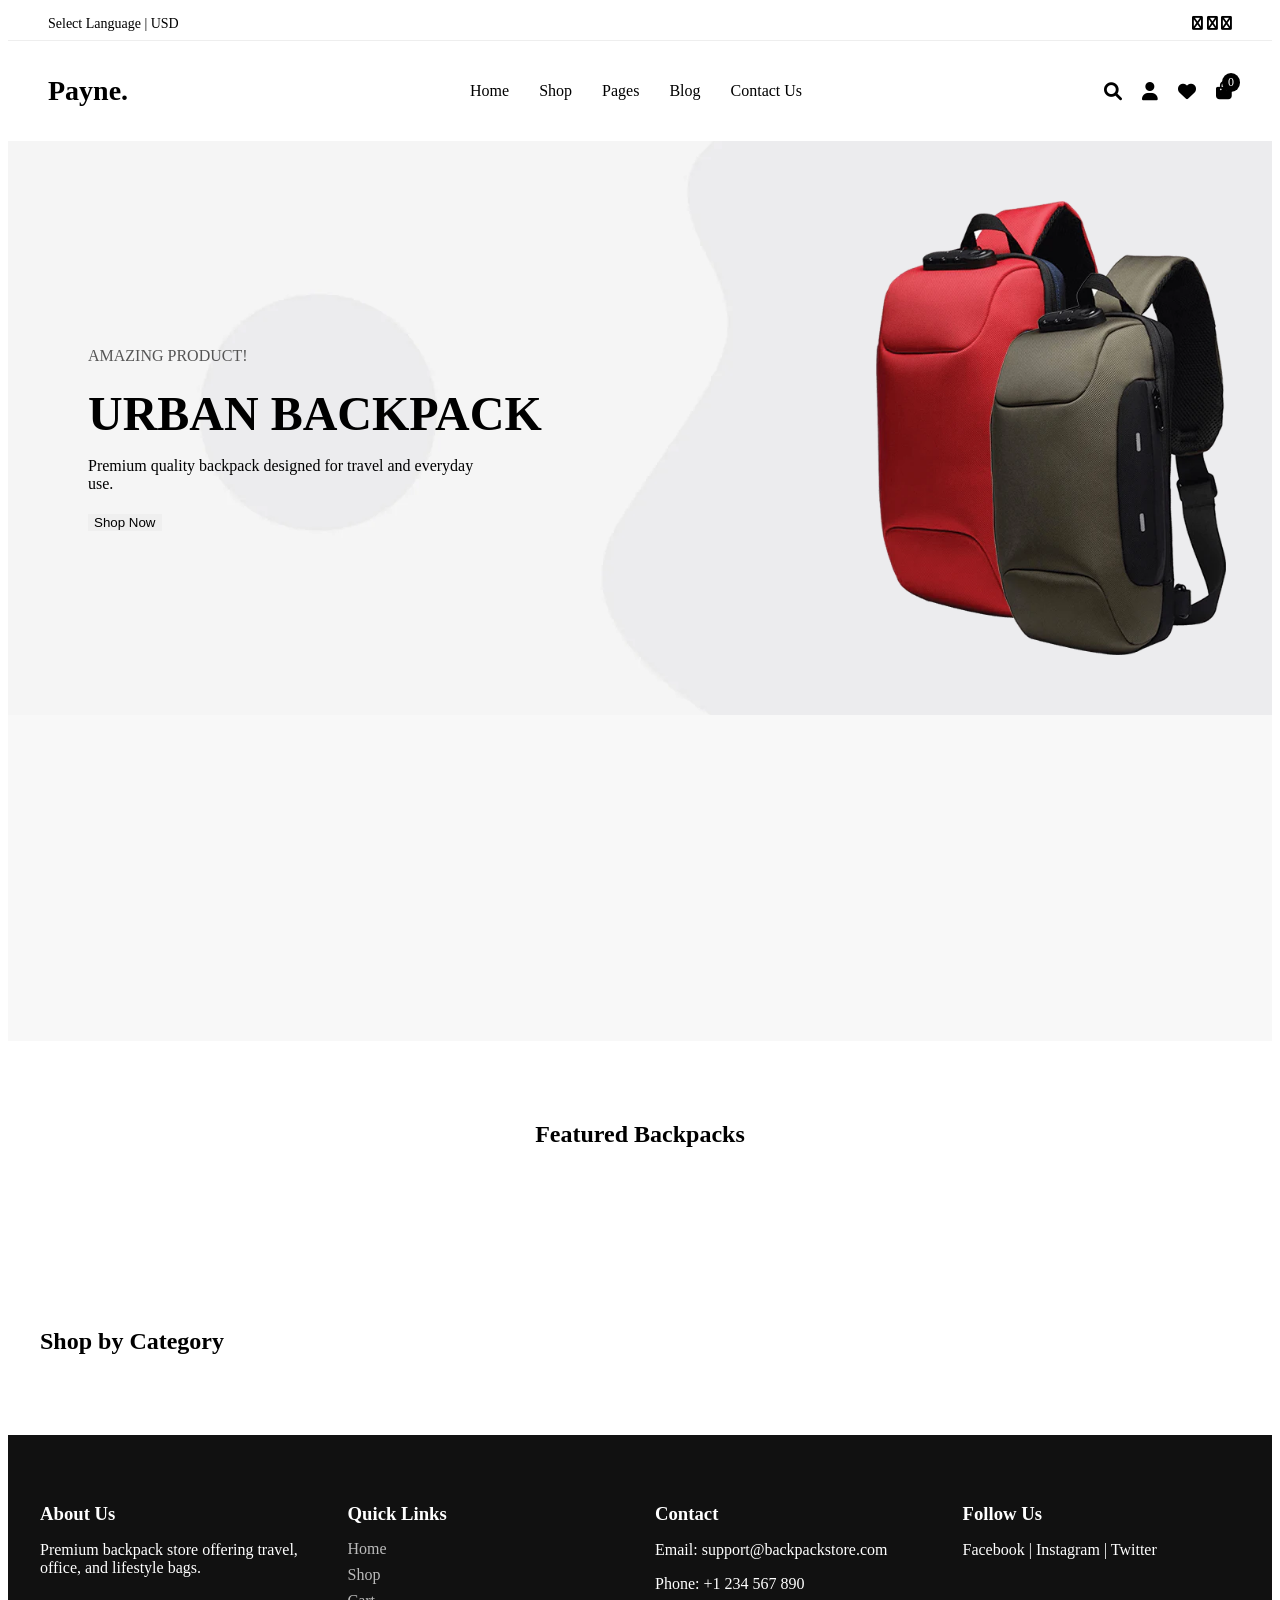
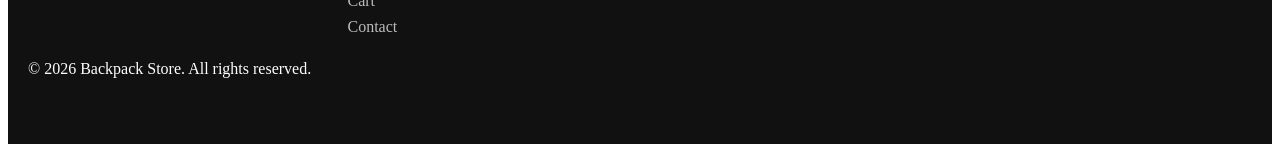
<file: index.html>
<!DOCTYPE html>
<html lang="en">
<head>
    <meta charset="UTF-8">
    <meta name="viewport" content="width=device-width, initial-scale=1.0">
    <title> Frontend E-commerce
Website</title>

<link rel="stylesheet" href="css/style.css">
<link rel="stylesheet" href="css/responsive.css">
<link rel="stylesheet" href="https://cdnjs.cloudflare.com/ajax/libs/font-awesome/6.0.0/css/all.min.css">

</head>
<body>
<!-- /* ===========================
NAVBAR STRUCTURE
=========================== */ -->

<header class="header">

  <!-- Top Bar -->
  <div class="top-bar">
    <div> Select Language | USD </div>

    <div class="social-icons">
      <i class="fa fa-facebook"></i>
      <i class="fa fa-twitter"></i>
      <i class="fa fa-linkedin"></i>
    </div>
  </div>

  <!-- Main Navbar -->
  <div class="navbar">

    <!-- Logo -->
    <div class="logo">
      Payne.
    </div>
    <!-- Hamburger (only visible on mobile) -->


    <!-- Menu -->
    <ul class="nav-menu">

      <li><a href="#">Home</a></li>

      <li><a href="#">Shop</a></li>

      <!-- Dropdown -->
      <li class="dropdown">
        <a href="#">Pages</a>

        <ul class="dropdown-menu">
          <li><a href="#">About</a></li>
          <li><a href="#">FAQ</a></li>
          <li><a href="#">Checkout</a></li>
        </ul>
      </li>

      <li><a href="#">Blog</a></li>
      <li><a href="#">Contact Us</a></li>

    </ul>

    <!-- Icons -->
    <div class="nav-icons">

      <i class="fa fa-search"></i>
      <i class="fa fa-user"></i>
      <i class="fa fa-heart"></i>

      <!-- Cart -->
      <div class="cart-icon">
        <i class="fa fa-shopping-bag"></i>
        <span id="cartCount">0</span>
      </div>

    </div>

  </div>

</header>
  
  <!-- HERO SECTION -->
<section class="hero">

  <div class="slider">

    <div class="slide active" style="background-image: url('images/products/slider-bg-01.webp');"">
      <div class="slide-content">
        <h4>AMAZING PRODUCT!</h4>
        <h1>URBAN BACKPACK</h1>
        <p>Premium quality backpack designed for travel and everyday use.</p>
        <button class="btn">Shop Now</button>
      </div>
      
      <img src="images/products/slider-image-01.webp" alt="Backpack">
    </div>

    <div class="slide" style="background-image: url('images/products/slider-bg-02.webp') ;" >
      <div class="slide-content">
        <h4>NEW COLLECTION</h4>
        <h1>TRAVEL SERIES</h1>
        <p>Lightweight, durable and stylish backpacks for explorers.</p>
        <button class="btn">Explore</button>
      </div>
      <img src="images/products/slider-image-02.webp" alt="Backpack">
    </div>
    


  </div>
<!-- Controls -->
  <!-- <button class="prev">❮</button>
  <button class="next">❯</button> -->

  

  <!-- Dots -->
  <div class="dots"></div>
  

</section>
<!-- FEATURED PRODUCTS -->
<section class="featured-products">

  <h2>Featured Backpacks</h2>

  <!-- 
    This container will be filled dynamically using JavaScript.
    We do NOT hardcode products here.
  -->
  <div class="products-grid" id="featuredProducts"></div>

</section>
<!-- CATEGORY SECTION -->
<section class="categories">

  <h2>Shop by Category</h2>

  <!-- This will be filled dynamically -->
  <div class="category-grid" id="categoryContainer"></div>

</section>




<footer class="footer">

  <div class="footer-container">

    <div class="footer-section">
      <h3>About Us</h3>
      <p>Premium backpack store offering travel, office, and lifestyle bags.</p>
    </div>

    <div class="footer-section">
      <h3>Quick Links</h3>
      <a href="#">Home</a>
      <a href="#">Shop</a>
      <a href="#">Cart</a>
      <a href="#">Contact</a>
    </div>

    <div class="footer-section">
      <h3>Contact</h3>
      <p>Email: support@backpackstore.com</p>
      <p>Phone: +1 234 567 890</p>
    </div>

    <div class="footer-section">
      <h3>Follow Us</h3>
      <p>Facebook | Instagram | Twitter</p>
    </div>

  </div>

  <p class="copyright">© 2026 Backpack Store. All rights reserved.</p>

</footer>
<!-- =====================================
CART DRAWER (SLIDE FROM LEFT)
===================================== -->

<!-- Overlay (dark background when cart opens) -->
<div class="cart-overlay" id="cartOverlay"></div>

<!-- Cart Drawer -->
<div class="cart-drawer" id="cartDrawer">

  <!-- Cart Header -->
  <div class="cart-header">
    <h2>Your Cart</h2>
    <button id="closeCart">✖</button>
  </div>

  <!-- Cart Items Container -->
  <div class="cart-items" id="cartItems">
    <!-- Items will load dynamically here -->
  </div>

  <!-- Cart Footer -->
  <div class="cart-footer">
    <p>Subtotal: $<span id="cartSubtotal">0</span></p>
    <button class="checkout-btn">Checkout</button>
  </div>

</div>
<!-- Toast Message -->
<div id="toast" class="toast"></div>

<script src="js/data.js"></script>


  <script src="js/main.js"></script>



</body>
</html>
</file>
<file: css/style.css>
/* ===========================
GLOBAL NAVBAR STYLING
=========================== */

.header{
width:100%;
background:#fff;
}

/* Top Bar */
.top-bar{
display:flex;
justify-content:space-between;
padding:8px 40px;
font-size:14px;
border-bottom:1px solid #eee;
}

/* Navbar */
.navbar{
display:flex;
justify-content:space-between;
align-items:center;
padding:20px 40px;
}

/* Logo */
.logo{
font-size:28px;
font-weight:bold;
}

/* Menu */
.nav-menu{
display:flex;
list-style:none;
gap:30px;
z-index: 1001
}

/* Menu links */
.nav-menu li{
position:relative; /* needed for hover line */
}

/* Link styling */
.nav-menu a{
text-decoration:none;
color:#000;
font-weight:500;
padding:5px 0;
display:inline-block;
}

/* ===========================
HOVER ANIMATION (RIGHT → LEFT LINE)
=========================== */

.nav-menu li::before{

content:"";
position:absolute;

top:-5px; /* line appears above text */

right:0; /* start from RIGHT */

width:0; /* initially hidden */

height:3px;
background:black;

transition:0.3s;
}

/* On hover */
.nav-menu li:hover::before{

width:100%; /* expand full width */

left:0; /* stretch toward left */

right:auto;

}

/* When leaving hover → shrinks back to right */
.nav-menu li::before{
transform-origin:right;
}

/* ===========================
ICONS
=========================== */

.nav-icons{
display:flex;
gap:20px;
align-items:center;
}

.nav-icons i{
font-size:18px;
cursor:pointer;
}

/* Cart */
.cart-icon{
position:relative;
}

/* Cart badge */
.cart-icon span{
position:absolute;
top:-8px;
right:-8px;

background:black;
color:white;

font-size:12px;
padding:2px 6px;
border-radius:50%;
}

/* ===========================
DROPDOWN MENU
=========================== */

.dropdown-menu{
position:absolute;
top:35px;
left:0;

background:white;
list-style:none;
padding:10px 0;

width:150px;

opacity:0;
visibility:hidden;

transform:translateY(10px);
transition:0.3s;
}

/* Dropdown items */
.dropdown-menu li{
padding:8px 15px;
}

/* Show dropdown on hover */
.dropdown:hover .dropdown-menu{

opacity:1;
visibility:visible;
transform:translateY(0);
}



.hamburger{
display:none; /* hidden on desktop */
font-size:24px;
cursor:pointer;
}

/* ===========================
MOBILE VIEW
=========================== */

@media (max-width:768px){

/* show hamburger */
.hamburger{
display:block;
}

/* hide menu by default */
.nav-menu{

position:absolute;
top:70px;
left:0;

width:100%;
background:white;

flex-direction:column;
align-items:center;

gap:20px;
padding:20px 0;

/* hidden initially */
transform:translateY(-200%);
transition:0.3s;

}

/* when active (clicked) */
.nav-menu.active{
transform:translateY(0);
}

/* dropdown fix for mobile */
.dropdown-menu{

position:static;
opacity:1;
visibility:visible;
transform:none;

display:none; /* hidden until clicked */

}

/* show dropdown when active */
.dropdown.active .dropdown-menu{
display:block;
}

/* make icons smaller spacing */
.nav-icons{
gap:12px;
}

}


/* HERO SECTION */

.hero {
  position: relative;
  width: 100%;
  overflow: hidden;
  background: #f8f8f8;
  min-height: 100vh;
}

.slider {
  display: flex;
  transition: transform 0.5s ease-in-out;
  width: 90%;  
}

.slide {
  min-width: 100%;
  display: flex;
  align-items: center;
  justify-content: space-between;
  padding: 60px 80px;
  background-size: cover;
  background-position: center;
  border-image-width: 100%;
}

.slide img {
  width: 350px;
  
}

.slide-content h1 {
  font-size: 48px;
  margin: 10px 0;
}

.slide-content h4 {
  font-weight: 500;
  color: #555;
}

.slide-content p {
  max-width: 400px;
  margin-bottom: 20px;
}

.btn {
  
  border: none;
  color: rgb(0, 0, 0);
  cursor: pointer;
  
}

/* CONTROLS */

.prev, .next {
  position: absolute;
  top: 50%;
  transform: translateY(-50%);
  background: black;
  color: white;
  border: none;
  padding: 10px;
  cursor: pointer;
}

.prev { left: 20px; }
.next { right: 20px; }

/* DOTS */

.dots {
  text-align: center;
  padding: 10px;
}

.dots span {
  height: 10px;
  width: 10px;
  background: #bbb;
  margin: 0 5px;
  display: inline-block;
  border-radius: 50%;
  cursor: pointer;
}

.dots .active-dot {
  background: black;
}


/* =====================================
FEATURED PRODUCTS SECTION
===================================== */

.featured-products {
  padding: 60px 20px;
  max-width: 1200px;
  margin: auto;
}

.featured-products h2 {
  text-align: center;
  margin-bottom: 40px;
}

.products-grid {
  display: grid;

  /* Desktop = 4 columns */
  grid-template-columns: repeat(4, 1fr);
  gap: 20px;
}

/* Tablet */
@media (max-width: 1024px) {
  .products-grid {
    grid-template-columns: repeat(2, 1fr);
  }
}

/* Mobile */
@media (max-width: 768px) {
  .products-grid {
    grid-template-columns: 1fr;
  }
}

/* Product Card */

.product-card {
  border: 1px solid #eee;
  padding: 15px;
  text-align: center;
  transition: 0.3s;
  background: white;
}

.product-card:hover {
  box-shadow: 0 5px 15px rgba(0,0,0,0.1);
}

.product-card img {
  width: 100%;
  height: 220px;
  object-fit: cover;
}

.product-card h3 {
  font-size: 16px;
  margin: 10px 0;
}

.price {
  font-weight: bold;
}

.old-price {
  text-decoration: line-through;
  color: gray;
  font-size: 14px;
  margin-left: 5px;
}

.add-to-cart {
  margin-top: 10px;
  padding: 8px 12px;
  border: none;
  background: black;
  color: white;
  cursor: pointer;
}



/* =====================================
CATEGORY SECTION
===================================== */

.categories {
  padding: 60px 20px;
  max-width: 1200px;
  margin: auto;
}

.category-grid {
  display: grid;
  grid-template-columns: repeat(4, 1fr);
  gap: 20px;
}

@media (max-width: 1024px) {
  .category-grid {
    grid-template-columns: repeat(2, 1fr);
  }
}

@media (max-width: 768px) {
  .category-grid {
    grid-template-columns: 1fr;
  }
}

.category-card {
  position: relative;
  cursor: pointer;
  overflow: hidden;
}

.category-card img {
  width: 100%;
  height: 250px;
  object-fit: cover;
  transition: 0.3s;
}

.category-card:hover img {
  transform: scale(1.1);
}

.category-card h3 {
  position: absolute;
  bottom: 20px;
  left: 20px;
  color: white;
  font-size: 22px;
}



/* =====================================
FOOTER
===================================== */

.footer {
  background: #111;
  color: white;
  padding: 50px 20px;
}

.footer-container {
  display: grid;
  grid-template-columns: repeat(4, 1fr);
  max-width: 1200px;
  margin: auto;
  gap: 30px;
}

.footer-section h3 {
  margin-bottom: 15px;
}

.footer-section a {
  display: block;
  color: #bbb;
  text-decoration: none;
  margin-bottom: 8px;
}

.footer-section a:hover {
  color: white;
}

@media (max-width: 768px) {
  .footer-container {
    grid-template-columns: 1fr;
  }
}



/* =====================================
CART DRAWER STYLING
===================================== */

/* Overlay background */
.cart-overlay {
  position: fixed;
  top: 0;
  left: 0;
  width: 100%;
  height: 100%;
  background: rgba(0,0,0,0.5);

  opacity: 0;
  visibility: hidden;
  transition: 0.3s;
  z-index: 999;
}

/* Cart drawer panel */
.cart-drawer {
  position: fixed;
  top: 0;
  left: -400px; /* Hidden by default */
  width: 350px;
  height: 100%;
  background: white;
  box-shadow: 5px 0 15px rgba(0,0,0,0.2);
  transition: 0.3s;
  z-index: 1000;

  display: flex;
  flex-direction: column;
}

/* When active */
.cart-drawer.active {
  left: 0;
}

.cart-overlay.active {
  opacity: 1;
  visibility: visible;
}

/* Header */
.cart-header {
  display: flex;
  justify-content: space-between;
  padding: 20px;
  border-bottom: 1px solid #eee;
}

.cart-header button {
  background: none;
  border: none;
  font-size: 18px;
  cursor: pointer;
}

/* Items */
.cart-items {
  flex: 1;
  overflow-y: auto;
  padding: 15px;
}

.cart-item {
  display: flex;
  gap: 10px;
  margin-bottom: 15px;
  border-bottom: 1px solid #eee;
  padding-bottom: 10px;
}

.cart-item img {
  width: 60px;
  height: 60px;
  object-fit: cover;
}

.cart-footer {
  padding: 20px;
  border-top: 1px solid #eee;
}

.checkout-btn {
  width: 100%;
  padding: 10px;
  background: black;
  color: white;
  border: none;
  cursor: pointer;
}





/* ============================= */
/* SHOP PAGE LAYOUT */
/* ============================= */

.shop-container{
display:grid; /* grid layout for sidebar + products */
grid-template-columns:250px 1fr; /* sidebar width + remaining space */
gap:30px;
padding:40px;
}


/* ============================= */
/* SIDEBAR FILTER */
/* ============================= */

.filters{
border-right:1px solid #eee;
padding-right:20px;
}

.filters h3{
margin-top:20px;
}

.filters label{
display:block;
margin-bottom:10px;
}


/* ============================= */
/* PRODUCTS GRID */
/* ============================= */

.products-grid{

display:grid;

/* desktop → 4 columns */
grid-template-columns:repeat(4,1fr);

gap:20px;

}


/* tablet → 2 columns */
@media(max-width:1024px){
.products-grid{
grid-template-columns:repeat(2,1fr);
}
}


/* mobile → 1 column */
@media(max-width:768px){
.products-grid{
grid-template-columns:1fr;
}
}



/* ============================= */
/* PRODUCT CARD */
/* ============================= */

.product-card{

border:1px solid #eee;
padding:15px;
text-align:center;
transition:.3s;

}

.product-card:hover{
box-shadow:0 5px 15px rgba(0,0,0,.1);
}

.product-card img{
width:100%;
height:220px;
object-fit:cover;
}

.rating{
color:orange;
font-size:14px;
}

.add-to-cart{
background:black;
color:white;
padding:8px 12px;
border:none;
cursor:pointer;
margin-top:10px;
}


/* Toast Notification */

.toast{
position:fixed;
bottom:20px;
right:20px;
background:black;
color:white;
padding:10px 15px;
border-radius:5px;

opacity:0;
transform:translateY(20px);
transition:0.3s;
}

.toast.show{
opacity:1;
transform:translateY(0);
}

/* =========================================
MAIN LAYOUT
========================================= */

.product-detail-container{
display:flex;
gap:40px;
padding:40px;
}

/* LEFT SIDE */
.product-left{
display:flex;
gap:20px;
}

/* Thumbnails */
.thumbs{
display:flex;
flex-direction:column;
gap:10px;
}

.thumbs img{
width:70px;
height:70px;
cursor:pointer;
border:1px solid #ddd;
}

/* Main Image */
.main-image img{
width:400px;
border:1px solid #ddd;
}


/* RIGHT SIDE */
.product-right{
max-width:500px;
}

.product-right h2{
font-size:26px;
margin-bottom:10px;
}

.price{
font-size:20px;
color:#e63946;
margin:10px 0;
}

.desc{
color:#555;
line-height:1.5;
}


/* =========================================
QUANTITY
========================================= */

.qty-box{
display:flex;
gap:10px;
margin:20px 0;
}

.qty-box button{
width:35px;
height:35px;
background:black;
color:white;
border:none;
cursor:pointer;
}


/* =========================================
COLORS
========================================= */

.colors{
display:flex;
gap:10px;
margin:20px 0;
}

.colors div{
width:25px;
height:25px;
cursor:pointer;
border:2px solid #ddd;
}


/* =========================================
BUTTONS
========================================= */

.buttons{
display:flex;
gap:10px;
}

#addToCart{
background:black;
color:white;
padding:10px 20px;
border:none;
cursor:pointer;
}

#buyNow{
background:orange;
color:white;
padding:10px 20px;
border:none;
cursor:pointer;
}


/* =========================================
RELATED PRODUCTS
========================================= */

.section-title{
margin:40px;
}

.products-grid{
display:grid;
grid-template-columns:repeat(4,1fr);
gap:20px;
padding:0 40px;
}


/* =========================================
RESPONSIVE
========================================= */

@media(max-width:768px){

.product-detail-container{
flex-direction:column;
}

.main-image img{
width:100%;
}

}
</file>
<file: css/responsive.css>
/* 📱 MOBILE Nav Bar */


/* MOBILE HEro section */

@media (max-width: 768px) {
  .slide {
    flex-direction: column;
    text-align: center;
  }

  .slide img {
    width: 250px;
    margin-top: 20px;
  }

  .slide-content h1 {
    font-size: 32px;
  }
}
</file>
